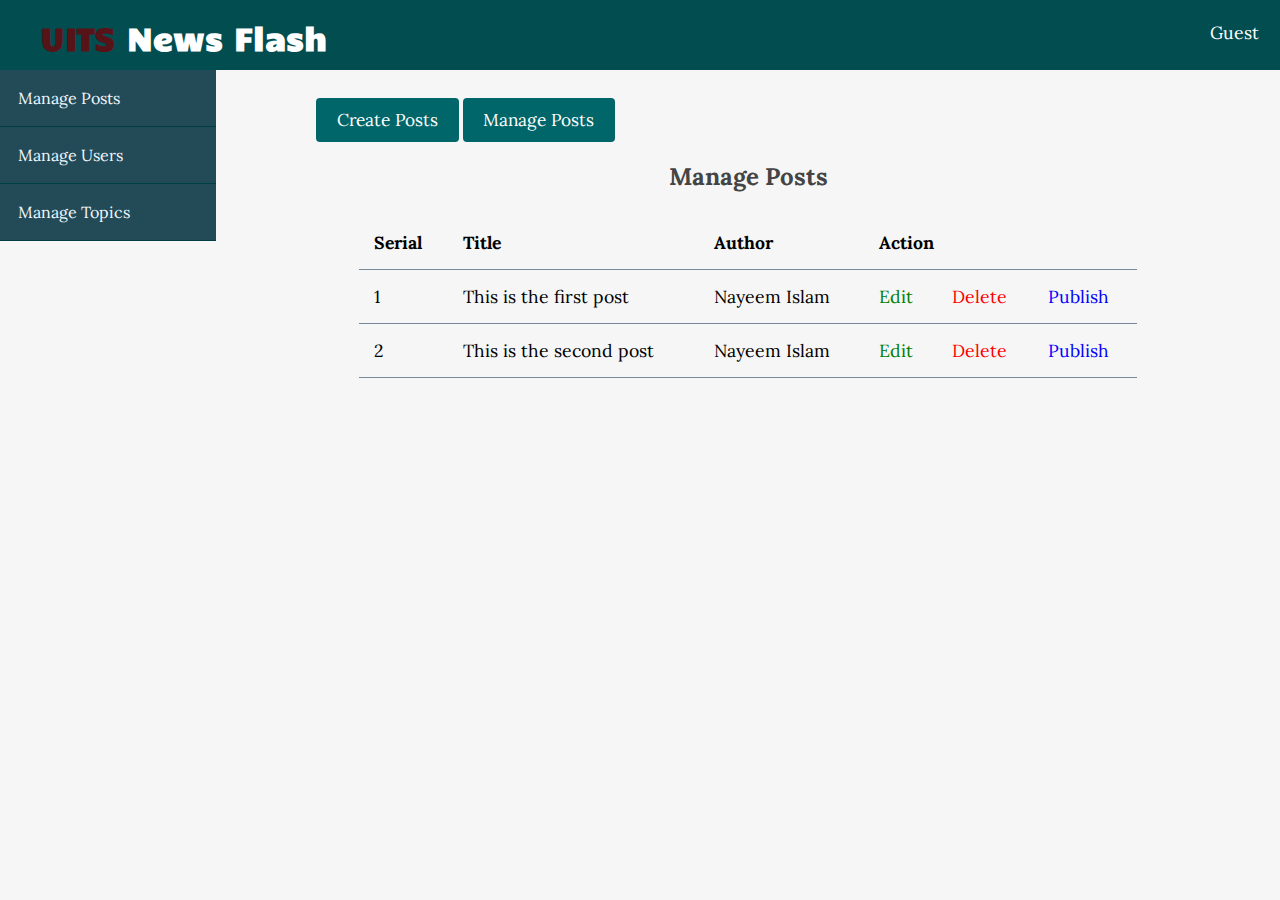
<file: Admin/posts/index.html>
<!DOCTYPE html>
<html lang="en">

<head>
    <meta charset="UTF-8">
    <meta name="viewport" content="width=device-width, initial-scale=1.0">
    <!-- Font Awesome -->
    <link rel="stylesheet" href="https://use.fontawesome.com/releases/v5.15.1/css/all.css"
        integrity="sha384-vp86vTRFVJgpjF9jiIGPEEqYqlDwgyBgEF109VFjmqGmIY/Y4HV4d3Gp2irVfcrp" crossorigin="anonymous">

    <!-- <script src="https://kit.fontawesome.com/727d32ed03.js" crossorigin="anonymous"></script> -->
    <!-- <link rel="stylesheet" href="https://use.fontawesome.com/releases/v5.15.1/css/all.css" integrity="sha384-vp86vTRFVJgpjF9jiIGPEEqYqlDwgyBgEF109VFjmqGmIY/Y4HV4d3Gp2irVfcrp" crossorigin="anonymous"> -->

    <link rel="stylesheet" href="../../css/style.css">
    <link rel="stylesheet" href="../../css/admin.css">
    <!-- Google Fonts -->
    <link href="https://fonts.googleapis.com/css2?family=Candal&family=Lora&display=swap" rel="stylesheet">

    <title>Admin-Post</title>
</head>

<header>
    <div class="logo">
        <h1 class="logo-text">
            <span class="first">UITS</span> News Flash
            <!-- <span class="sec">News</span>
            <span class="third">Flash</span> -->
        </h1>
    </div>
    <i class="fa fa-bars menu-toggle"></i>
    <ul class="nav">
        <li><a href="#">
                <i calss="fa fa-user"></i>
                Guest
                <i calss="fas fa-chevron-circle-down"></i>
            </a>
            <ul>
                <li><a href="#" class="logout">Log Out</a></li>
            </ul>
        </li>

    </ul>
</header>
    <!--Admin Page Wrapper -->
    <div class="admin-wrapper">
        <!-- Left Sidebar -->
        <div class="left-sidebar">
            <ul>
                <li><a href="../posts/index.html">Manage Posts</a></li>
                <li><a href="../users/index.html">Manage Users</a></li>
                <li><a href="../topics/index.html">Manage Topics</a></li>

            </ul>


        </div>
        <!-- Admin Content -->
        <div class="admin-content">
            <div class="button-group">
                <a href="create.html" class="btn btn-big">Create Posts</a>
                <a href="index.html" class="btn btn-big">Manage Posts</a>
            </div>
            <div class="content">
                <h2 class="page-title">Manage Posts</h2>
                <table>
                    <thead>
                        <th>Serial</th>
                        <th>Title</th>
                        <th>Author</th>
                        <th colspan="3">Action</th>
                    </thead>
                    <tbody>
                        <tr>
                            <td>1</td>
                            <td>This is the first post</td>
                            <td>Nayeem Islam</td>
                            <td><a href="#" class="edit">Edit</a></td>
                            <td><a href="#" class="delete">Delete</a></td>
                            <td><a href="#" class="publish">Publish</a></td>
                        </tr>
                        <tr>
                            <td>2</td>
                            <td>This is the second post</td>
                            <td>Nayeem Islam</td>
                            <td><a href="#" class="edit">Edit</a></td>
                            <td><a href="#" class="delete">Delete</a></td>
                            <td><a href="#" class="publish">Publish</a></td>
                        </tr>
                    </tbody>

                </table>


            </div>


        </div>


    </div>


    <!-- JQuery -->
    <script src="https://cdnjs.cloudflare.com/ajax/libs/jquery/3.5.1/jquery.min.js"
        integrity="sha512-bLT0Qm9VnAYZDflyKcBaQ2gg0hSYNQrJ8RilYldYQ1FxQYoCLtUjuuRuZo+fjqhx/qtq/1itJ0C2ejDxltZVFg=="
        crossorigin="anonymous"></script>
    <!-- Custom Script -->
    <script src="../../js/script.js"></script>

</body>

</html>
</file>
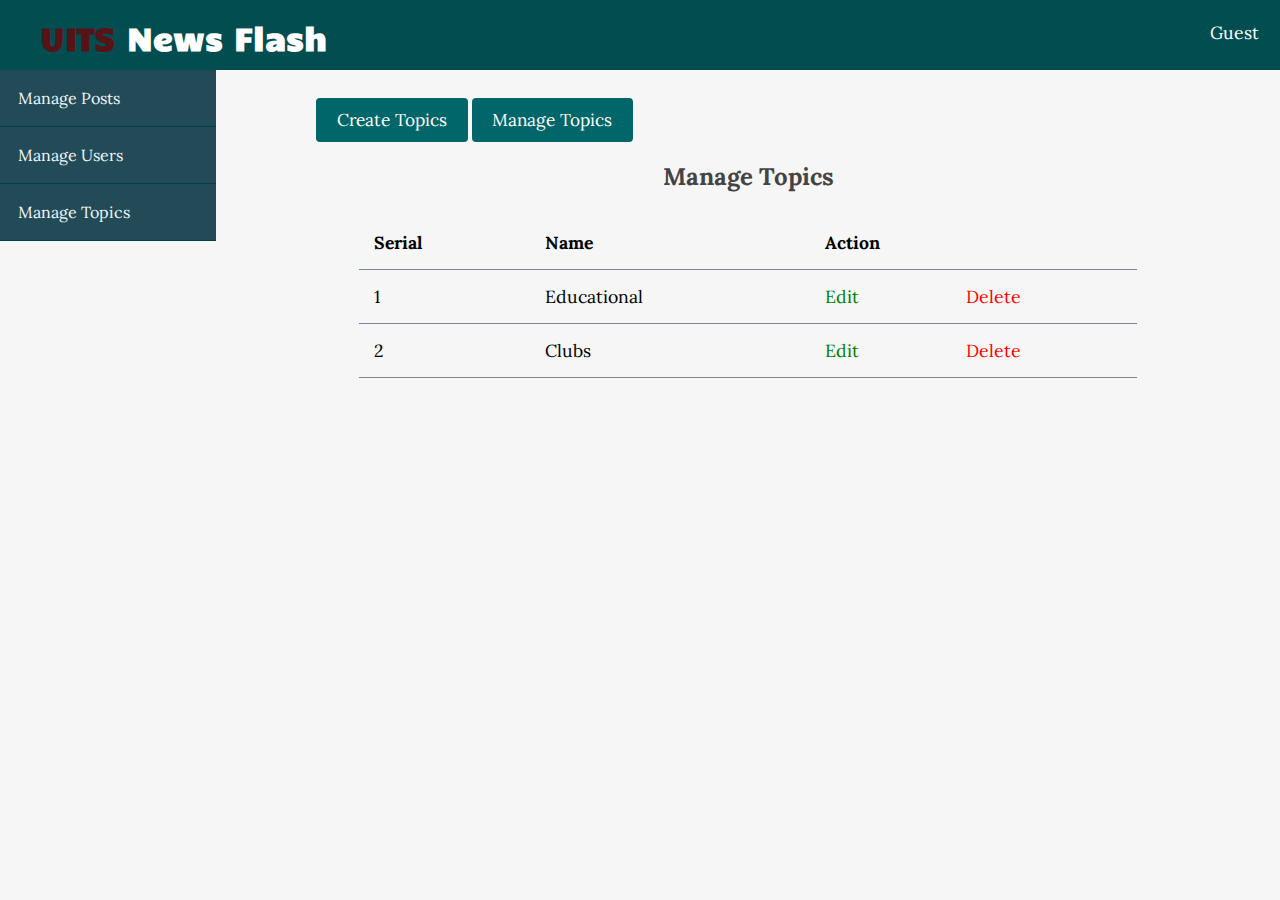
<file: Admin/topics/index.html>
<!DOCTYPE html>
<html lang="en">

<head>
    <meta charset="UTF-8">
    <meta name="viewport" content="width=device-width, initial-scale=1.0">
    <!-- Font Awesome -->
    <link rel="stylesheet" href="https://use.fontawesome.com/releases/v5.15.1/css/all.css"
        integrity="sha384-vp86vTRFVJgpjF9jiIGPEEqYqlDwgyBgEF109VFjmqGmIY/Y4HV4d3Gp2irVfcrp" crossorigin="anonymous">

    <!-- <script src="https://kit.fontawesome.com/727d32ed03.js" crossorigin="anonymous"></script> -->
    <!-- <link rel="stylesheet" href="https://use.fontawesome.com/releases/v5.15.1/css/all.css" integrity="sha384-vp86vTRFVJgpjF9jiIGPEEqYqlDwgyBgEF109VFjmqGmIY/Y4HV4d3Gp2irVfcrp" crossorigin="anonymous"> -->

    <link rel="stylesheet" href="../../css/style.css">
    <link rel="stylesheet" href="../../css/admin.css">
    <!-- Google Fonts -->
    <link href="https://fonts.googleapis.com/css2?family=Candal&family=Lora&display=swap" rel="stylesheet">

    <title>Admin-Topics</title>
</head>

<header>
    <div class="logo">
        <h1 class="logo-text">
            <span class="first">UITS</span> News Flash
            <!-- <span class="sec">News</span>
            <span class="third">Flash</span> -->
        </h1>
    </div>
    <i class="fa fa-bars menu-toggle"></i>
    <ul class="nav">
        <li><a href="#">
                <i calss="fa fa-user"></i>
                Guest
                <i calss="fas fa-chevron-circle-down"></i>
            </a>
            <ul>
                <li><a href="#" class="logout">Log Out</a></li>
            </ul>
        </li>

    </ul>
</header>
    <!--Admin Page Wrapper -->
    <div class="admin-wrapper">
        <!-- Left Sidebar -->
        <div class="left-sidebar">
            <ul>
                <li><a href="../posts/index.html">Manage Posts</a></li>
                <li><a href="../users/index.html">Manage Users</a></li>
                <li><a href="index.html">Manage Topics</a></li>

            </ul>


        </div>
        <!-- Admin Content -->
        <div class="admin-content">
            <div class="button-group">
                <a href="create.html" class="btn btn-big">Create Topics</a>
                <a href="index.html" class="btn btn-big">Manage Topics</a>
            </div>
            <div class="content">
                <h2 class="page-title">Manage Topics</h2>
                <table>
                    <thead>
                        <th>Serial</th>
                        <th>Name</th>
                        <th colspan="2">Action</th>
                    </thead>
                    <tbody>
                        <tr>
                            <td>1</td>
                            <td>Educational</td>
                            <td><a href="#" class="edit">Edit</a></td>
                            <td><a href="#" class="delete">Delete</a></td>
                        </tr>
                        <tr>
                            <td>2</td>
                            <td>Clubs</td>
                            <td><a href="#" class="edit">Edit</a></td>
                            <td><a href="#" class="delete">Delete</a></td>
                        </tr>
                    </tbody>

                </table>


            </div>


        </div>


    </div>


    <!-- JQuery -->
    <script src="https://cdnjs.cloudflare.com/ajax/libs/jquery/3.5.1/jquery.min.js"
        integrity="sha512-bLT0Qm9VnAYZDflyKcBaQ2gg0hSYNQrJ8RilYldYQ1FxQYoCLtUjuuRuZo+fjqhx/qtq/1itJ0C2ejDxltZVFg=="
        crossorigin="anonymous"></script>
    <!-- Custom Script -->
    <script src="../../js/script.js"></script>

</body>

</html>
</file>
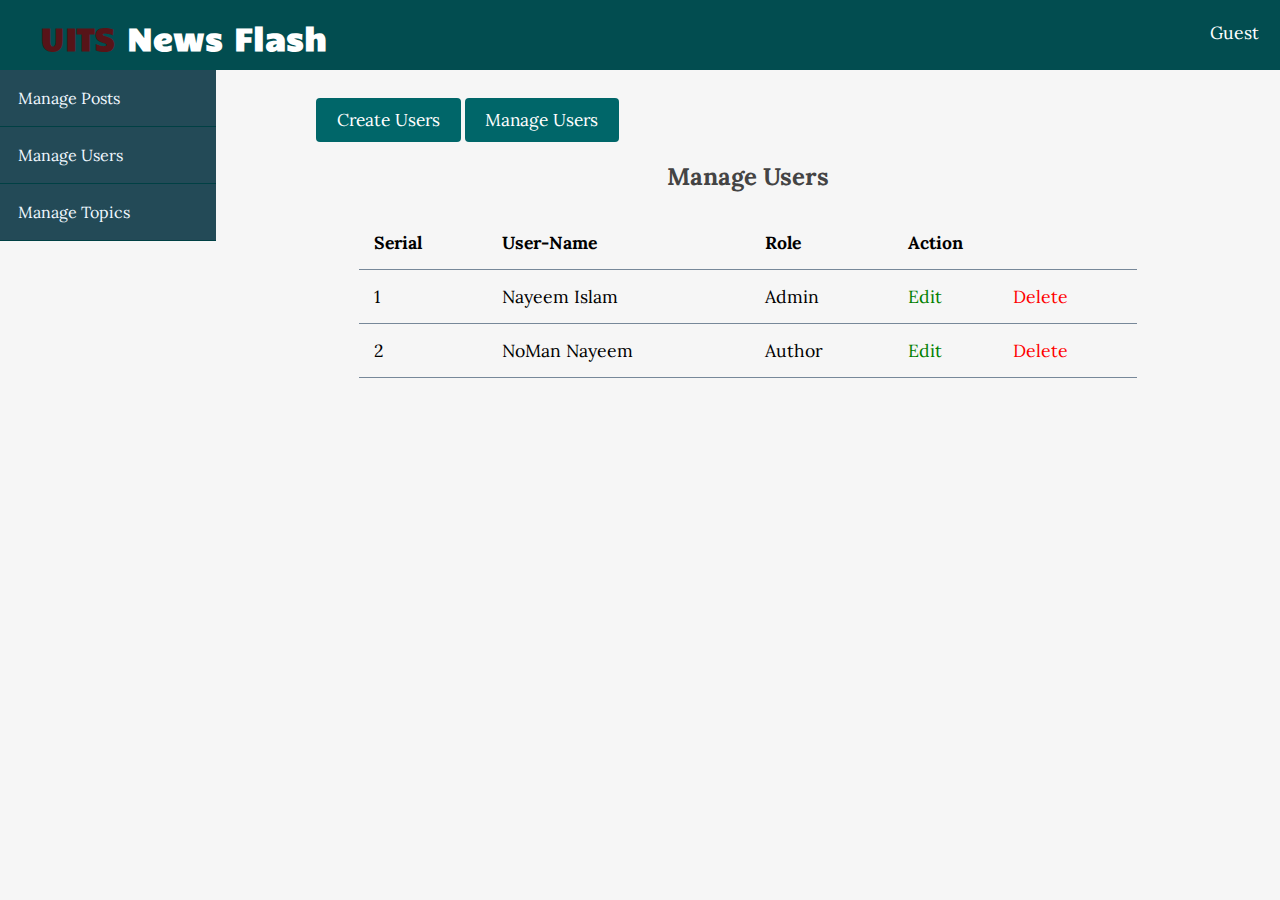
<file: Admin/users/index.html>
<!DOCTYPE html>
<html lang="en">

<head>
    <meta charset="UTF-8">
    <meta name="viewport" content="width=device-width, initial-scale=1.0">
    <!-- Font Awesome -->
    <link rel="stylesheet" href="https://use.fontawesome.com/releases/v5.15.1/css/all.css"
        integrity="sha384-vp86vTRFVJgpjF9jiIGPEEqYqlDwgyBgEF109VFjmqGmIY/Y4HV4d3Gp2irVfcrp" crossorigin="anonymous">

    <!-- <script src="https://kit.fontawesome.com/727d32ed03.js" crossorigin="anonymous"></script> -->
    <!-- <link rel="stylesheet" href="https://use.fontawesome.com/releases/v5.15.1/css/all.css" integrity="sha384-vp86vTRFVJgpjF9jiIGPEEqYqlDwgyBgEF109VFjmqGmIY/Y4HV4d3Gp2irVfcrp" crossorigin="anonymous"> -->

    <link rel="stylesheet" href="../../css/style.css">
    <link rel="stylesheet" href="../../css/admin.css">
    <!-- Google Fonts -->
    <link href="https://fonts.googleapis.com/css2?family=Candal&family=Lora&display=swap" rel="stylesheet">

    <title>Admin- Manage Users</title>
</head>

<header>
    <div class="logo">
        <h1 class="logo-text">
            <span class="first">UITS</span> News Flash
            <!-- <span class="sec">News</span>
            <span class="third">Flash</span> -->
        </h1>
    </div>
    <i class="fa fa-bars menu-toggle"></i>
    <ul class="nav">
        <li><a href="#">
                <i calss="fa fa-user"></i>
                Guest
                <i calss="fas fa-chevron-circle-down"></i>
            </a>
            <ul>
                <li><a href="#" class="logout">Log Out</a></li>
            </ul>
        </li>

    </ul>
</header>
    <!--Admin Page Wrapper -->
    <div class="admin-wrapper">
        <!-- Left Sidebar -->
        <div class="left-sidebar">
            <ul>
                <li><a href="../posts/index.html">Manage Posts</a></li>
                <li><a href="index.html">Manage Users</a></li>
                <li><a href="../topics/index.html">Manage Topics</a></li>

            </ul>


        </div>
        <!-- Admin Content -->
        <div class="admin-content">
            <div class="button-group">
                <a href="create.html" class="btn btn-big">Create Users</a>
                <a href="index.html" class="btn btn-big">Manage Users</a>
            </div>
            <div class="content">
                <h2 class="page-title">Manage Users</h2>
                <table>
                    <thead>
                        <th>Serial</th>
                        <th>User-Name</th>
                        <th>Role</th>
                        <th colspan="2">Action</th>
                    </thead>
                    <tbody>
                        <tr>
                            <td>1</td>
                            <td>Nayeem Islam</td>
                            <td>Admin</td>
                            <td><a href="#" class="edit">Edit</a></td>
                            <td><a href="#" class="delete">Delete</a></td>
                        </tr>
                        <tr>
                            <td>2</td>
                            <td>NoMan Nayeem</td>
                            <td>Author</td>
                            <td><a href="#" class="edit">Edit</a></td>
                            <td><a href="#" class="delete">Delete</a></td>
                        </tr>
                    </tbody>

                </table>


            </div>


        </div>


    </div>


    <!-- JQuery -->
    <script src="https://cdnjs.cloudflare.com/ajax/libs/jquery/3.5.1/jquery.min.js"
        integrity="sha512-bLT0Qm9VnAYZDflyKcBaQ2gg0hSYNQrJ8RilYldYQ1FxQYoCLtUjuuRuZo+fjqhx/qtq/1itJ0C2ejDxltZVFg=="
        crossorigin="anonymous"></script>
    <!-- Custom Script -->
    <script src="../../js/script.js"></script>

</body>

</html>
</file>
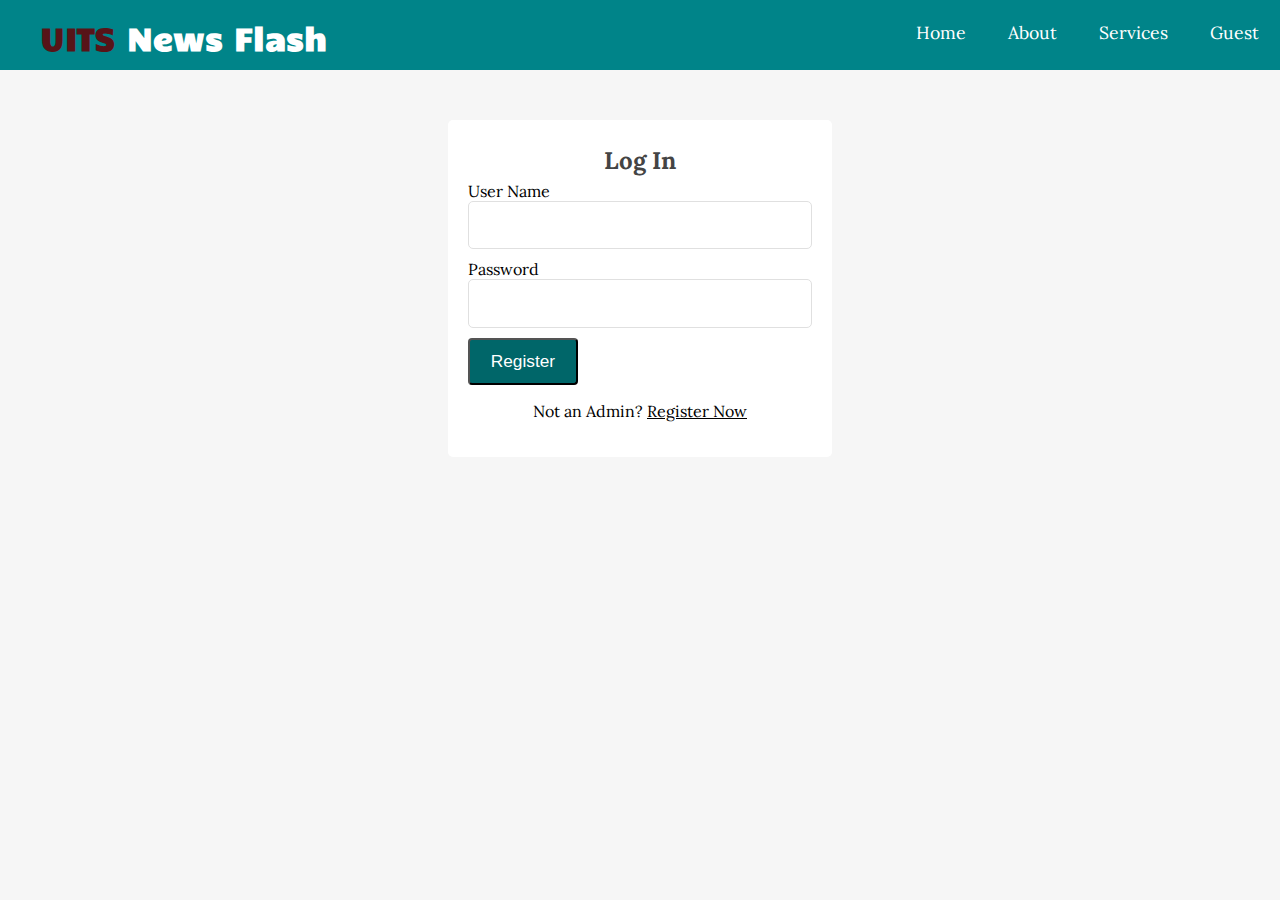
<file: login.html>
<!DOCTYPE html>
<html lang="en">

<head>
    <meta charset="UTF-8">
    <meta name="viewport" content="width=device-width, initial-scale=1.0">
    <!-- Font Awesome -->
    <link rel="stylesheet" href="https://use.fontawesome.com/releases/v5.15.1/css/all.css"
        integrity="sha384-vp86vTRFVJgpjF9jiIGPEEqYqlDwgyBgEF109VFjmqGmIY/Y4HV4d3Gp2irVfcrp" crossorigin="anonymous">

        <!-- <script src="https://kit.fontawesome.com/727d32ed03.js" crossorigin="anonymous"></script> -->
        <!-- <link rel="stylesheet" href="https://use.fontawesome.com/releases/v5.15.1/css/all.css" integrity="sha384-vp86vTRFVJgpjF9jiIGPEEqYqlDwgyBgEF109VFjmqGmIY/Y4HV4d3Gp2irVfcrp" crossorigin="anonymous"> -->
    <link rel="stylesheet" href="css/style.css">
    <!-- Google Fonts -->
    <link href="https://fonts.googleapis.com/css2?family=Candal&family=Lora&display=swap" rel="stylesheet">

    <title>Login</title>
</head>

<body>
 <header>
        <div class="logo">
            <h1 class="logo-text">
                <span class="first">UITS</span> News Flash
                <!-- <span class="sec">News</span>
                <span class="third">Flash</span> -->
            </h1>
        </div>
        <i class="fa fa-bars menu-toggle"></i>
        <ul class="nav">
            <li><a href="#">Home</a></li>
            <li><a href="#">About</a></li>
            <li><a href="#">Services</a></li>
            <!-- <li><a href="#">Sign Up</a></li>
            <li><a href="#">Log In</a></li> -->
            <li><a href="#">
                <i calss="fa fa-user"></i>
                Guest
                <i calss="fas fa-chevron-circle-down"></i>
            </a>
                <ul>
                    <li><a href="#">Admin</a></li>
                    <li><a href="#" class="logout">Log Out</a></li>
                </ul>
            </li>
            
        </ul>
    </header>

<div class="auth-content">
    <form action="login.html" method="post">
        <h2 class="form-title">Log In</h2>
        <div>
            <label>User Name</label>
            <input type="text" name="username" class="text-input">
        </div>
        <div>
            <label>Password</label>
            <input type="password" name="password" class="text-input">
        </div>
        <div>
            <button type="submit" name="login-btn"class="btn btn-big">Register</button>
        </div>
        <p>Not an Admin?  <a href="register.html" class="abc">Register Now</a></p>

    </form>
</div>

 
    <!-- JQuery -->
    <script src="https://cdnjs.cloudflare.com/ajax/libs/jquery/3.5.1/jquery.min.js" integrity="sha512-bLT0Qm9VnAYZDflyKcBaQ2gg0hSYNQrJ8RilYldYQ1FxQYoCLtUjuuRuZo+fjqhx/qtq/1itJ0C2ejDxltZVFg==" crossorigin="anonymous"></script>
    <!-- Custom Script -->
    <script src="js/script.js"></script>
    
</body>

</html>
</file>
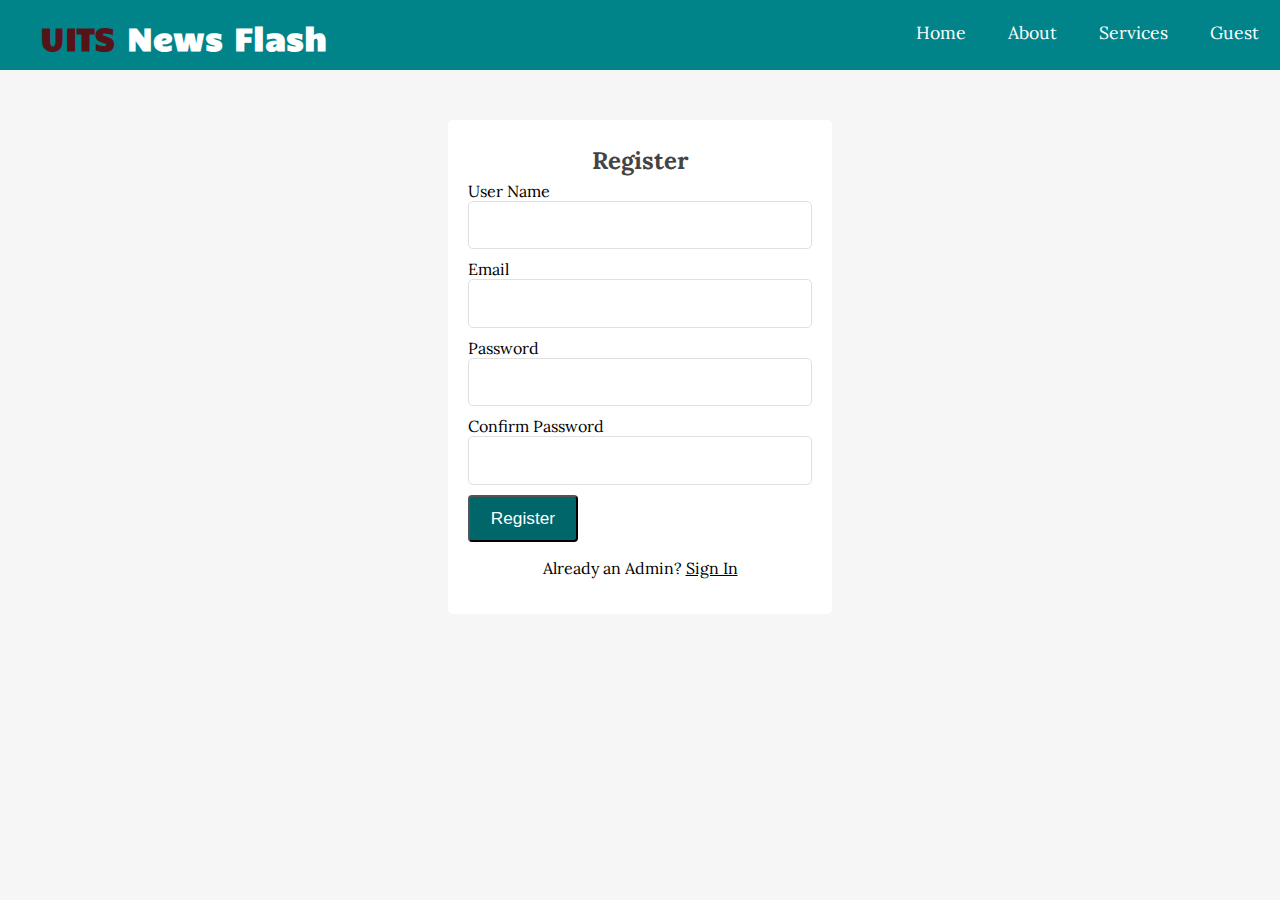
<file: register.html>
<!DOCTYPE html>
<html lang="en">

<head>
    <meta charset="UTF-8">
    <meta name="viewport" content="width=device-width, initial-scale=1.0">
    <!-- Font Awesome -->
    <link rel="stylesheet" href="https://use.fontawesome.com/releases/v5.15.1/css/all.css"
        integrity="sha384-vp86vTRFVJgpjF9jiIGPEEqYqlDwgyBgEF109VFjmqGmIY/Y4HV4d3Gp2irVfcrp" crossorigin="anonymous">

    <!-- <script src="https://kit.fontawesome.com/727d32ed03.js" crossorigin="anonymous"></script> -->
    <!-- <link rel="stylesheet" href="https://use.fontawesome.com/releases/v5.15.1/css/all.css" integrity="sha384-vp86vTRFVJgpjF9jiIGPEEqYqlDwgyBgEF109VFjmqGmIY/Y4HV4d3Gp2irVfcrp" crossorigin="anonymous"> -->
    <link rel="stylesheet" href="css/style.css">
    <!-- Google Fonts -->
    <link href="https://fonts.googleapis.com/css2?family=Candal&family=Lora&display=swap" rel="stylesheet">

    <title>Register</title>
</head>

<body>
    <header>
        <div class="logo">
            <h1 class="logo-text">
                <span class="first">UITS</span> News Flash
                <!-- <span class="sec">News</span>
                <span class="third">Flash</span> -->
            </h1>
        </div>
        <i class="fa fa-bars menu-toggle"></i>
        <ul class="nav">
            <li><a href="#">Home</a></li>
            <li><a href="#">About</a></li>
            <li><a href="#">Services</a></li>
            <!-- <li><a href="#">Sign Up</a></li>
            <li><a href="#">Log In</a></li> -->
            <li><a href="#">
                    <i calss="fa fa-user"></i>
                    Guest
                    <i calss="fas fa-chevron-circle-down"></i>
                </a>
                <ul>
                    <li><a href="#">Admin</a></li>
                    <li><a href="#" class="logout">Log Out</a></li>
                </ul>
            </li>

        </ul>
    </header>

    <div class="auth-content">
        <form action="register.html" method="post">
            <h2 class="form-title">Register</h2>
            <!-- <div class="msg success error">
    <li>Username Required</li>
</div> -->


            <div>
                <label>User Name</label>
                <input type="text" name="username" class="text-input">
            </div>
            <div>
                <label>Email</label>
                <input type="email" name="email" class="text-input">
            </div>
            <div>
                <label>Password</label>
                <input type="password" name="password" class="text-input">
            </div>
            <div>
                <label>Confirm Password</label>
                <input type="password" name="passwordConf" class="text-input">
            </div>
            <div>
                <button type="submit" name="register-btn" class="btn btn-big">Register</button>
            </div>
            <p>Already an Admin? <a href="login.html" class="abc">Sign In</a></p>

        </form>
    </div>


    <!-- JQuery -->
    <script src="https://cdnjs.cloudflare.com/ajax/libs/jquery/3.5.1/jquery.min.js"
        integrity="sha512-bLT0Qm9VnAYZDflyKcBaQ2gg0hSYNQrJ8RilYldYQ1FxQYoCLtUjuuRuZo+fjqhx/qtq/1itJ0C2ejDxltZVFg=="
        crossorigin="anonymous"></script>
    <!-- Custom Script -->
    <script src="js/script.js"></script>

</body>

</html>
</file>
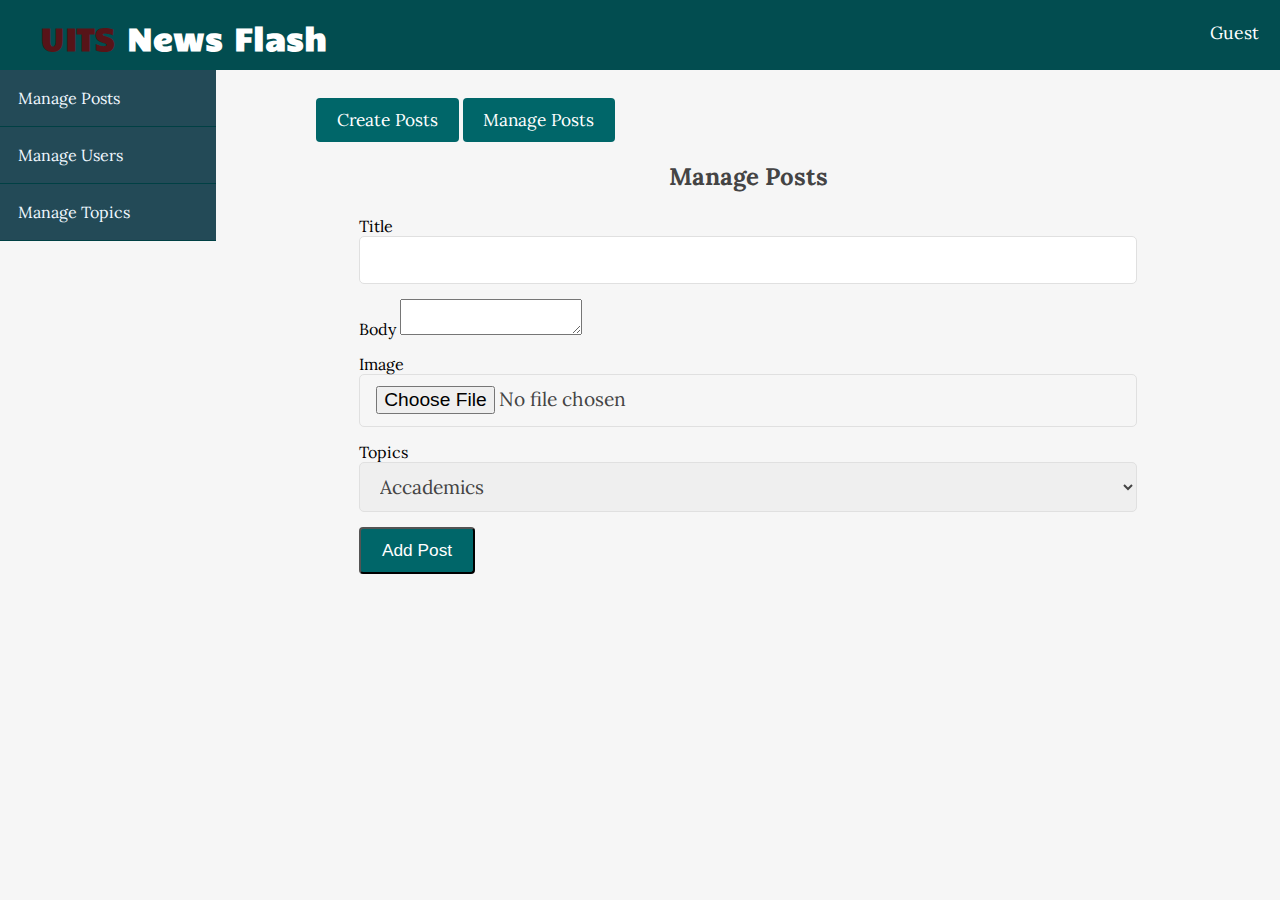
<file: Admin/posts/create.html>
<!DOCTYPE html>
<html lang="en">

<head>
    <meta charset="UTF-8">
    <meta name="viewport" content="width=device-width, initial-scale=1.0">
    <!-- Font Awesome -->
    <link rel="stylesheet" href="https://use.fontawesome.com/releases/v5.15.1/css/all.css"
        integrity="sha384-vp86vTRFVJgpjF9jiIGPEEqYqlDwgyBgEF109VFjmqGmIY/Y4HV4d3Gp2irVfcrp" crossorigin="anonymous">

    <!-- <script src="https://kit.fontawesome.com/727d32ed03.js" crossorigin="anonymous"></script> -->
    <!-- <link rel="stylesheet" href="https://use.fontawesome.com/releases/v5.15.1/css/all.css" integrity="sha384-vp86vTRFVJgpjF9jiIGPEEqYqlDwgyBgEF109VFjmqGmIY/Y4HV4d3Gp2irVfcrp" crossorigin="anonymous"> -->

    <link rel="stylesheet" href="../../css/style.css">
    <link rel="stylesheet" href="../../css/admin.css">
    <!-- Google Fonts -->
    <link href="https://fonts.googleapis.com/css2?family=Candal&family=Lora&display=swap" rel="stylesheet">

    <title>Admin-Create</title>
</head>

<body>
    <header>
        <div class="logo">
            <h1 class="logo-text">
                <span class="first">UITS</span> News Flash
                <!-- <span class="sec">News</span>
                <span class="third">Flash</span> -->
            </h1>
        </div>
        <i class="fa fa-bars menu-toggle"></i>
        <ul class="nav">
            <li><a href="#">
                    <i calss="fa fa-user"></i>
                    Guest
                    <i calss="fas fa-chevron-circle-down"></i>
                </a>
                <ul>
                    <li><a href="#" class="logout">Log Out</a></li>
                </ul>
            </li>

        </ul>
    </header>
    <!--Admin Page Wrapper -->
    <div class="admin-wrapper">
        <!-- Left Sidebar -->
        <div class="left-sidebar">
            <ul>
                <li><a href="index.html">Manage Posts</a></li>
                <li><a href="../users/index.html">Manage Users</a></li>
                <li><a href="../topics/index.html">Manage Topics</a></li>

            </ul>


        </div>
        <!-- Admin Content -->
        <div class="admin-content">
            <div class="button-group">
                <a href="create.html" class="btn btn-big">Create Posts</a>
                <a href="create.html" class="btn btn-big">Manage Posts</a>
            </div>
            <div class="content">
                <h2 class="page-title">Manage Posts</h2>
                <form action="create.html" method="post">
                    <div><label>Title</label>
                    <input type="text" name="title" class="text-input">
                    </div>

                    <div><label>Body</label>
                    <textarea name="body" id="body"></textarea>
                    </div>
                    <div>
                        <label>Image</label>
                    <input type="file" name="image" class="text-input">
                    
                    
                    </div>
                    <div>
                        <label>Topics</label>
                        <select name="topic" class="text-input">
                            <option value="Accademics">Accademics</option>
                            <option value="Educational">Educational</option>
                            <option value="Departments">Departments</option>
                            <option value="Clubs">Clubs</option>
                            <option value="Student Welfare">Student Welfare</option>
                            <option value="Sports">Sports</option>
                            <option value="Notice">Notice</option>
                            
                        </select>
                    </div>
                    <div>
                        <button type="submit" class="btn btn-big">Add Post</button>
                       </div>
                </form>


            </div>


        </div>


    </div>


    <!-- JQuery -->
    <script src="https://cdnjs.cloudflare.com/ajax/libs/jquery/3.5.1/jquery.min.js"
        integrity="sha512-bLT0Qm9VnAYZDflyKcBaQ2gg0hSYNQrJ8RilYldYQ1FxQYoCLtUjuuRuZo+fjqhx/qtq/1itJ0C2ejDxltZVFg=="
        crossorigin="anonymous"></script>
    
    <!-- CK Editor -->
    <script src="https://cdn.ckeditor.com/ckeditor5/22.0.0/classic/ckeditor.js"></script>
        <!-- Custom Script -->
    <script src="../../js/script.js"></script>

</body>

</html>
</file>
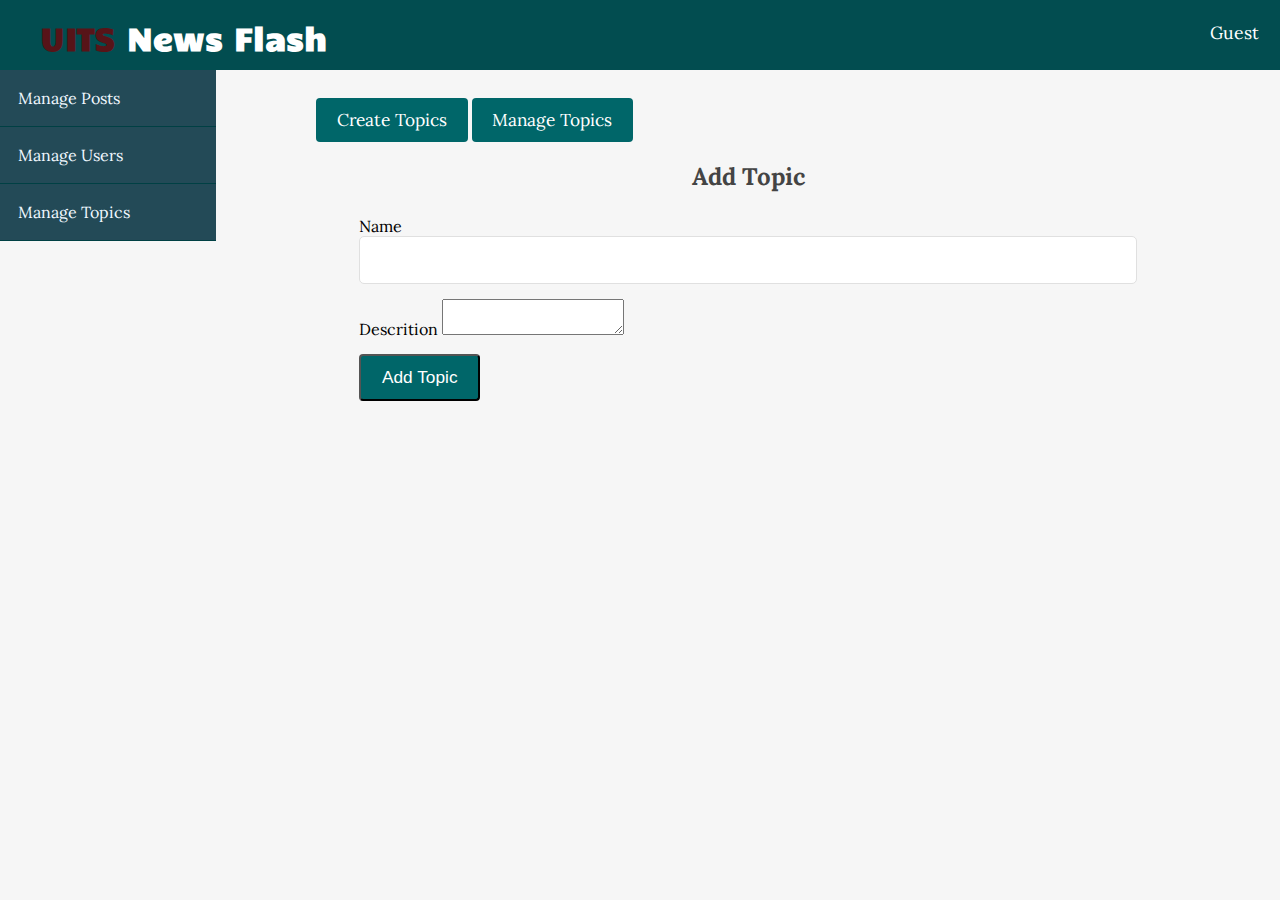
<file: Admin/topics/create.html>
<!DOCTYPE html>
<html lang="en">

<head>
    <meta charset="UTF-8">
    <meta name="viewport" content="width=device-width, initial-scale=1.0">
    <!-- Font Awesome -->
    <link rel="stylesheet" href="https://use.fontawesome.com/releases/v5.15.1/css/all.css"
        integrity="sha384-vp86vTRFVJgpjF9jiIGPEEqYqlDwgyBgEF109VFjmqGmIY/Y4HV4d3Gp2irVfcrp" crossorigin="anonymous">

    <!-- <script src="https://kit.fontawesome.com/727d32ed03.js" crossorigin="anonymous"></script> -->
    <!-- <link rel="stylesheet" href="https://use.fontawesome.com/releases/v5.15.1/css/all.css" integrity="sha384-vp86vTRFVJgpjF9jiIGPEEqYqlDwgyBgEF109VFjmqGmIY/Y4HV4d3Gp2irVfcrp" crossorigin="anonymous"> -->

    <link rel="stylesheet" href="../../css/style.css">
    <link rel="stylesheet" href="../../css/admin.css">
    <!-- Google Fonts -->
    <link href="https://fonts.googleapis.com/css2?family=Candal&family=Lora&display=swap" rel="stylesheet">

    <title>Admin - Create Topic</title>
</head>

<body>
    <header>
        <div class="logo">
            <h1 class="logo-text">
                <span class="first">UITS</span> News Flash
                <!-- <span class="sec">News</span>
                <span class="third">Flash</span> -->
            </h1>
        </div>
        <i class="fa fa-bars menu-toggle"></i>
        <ul class="nav">
            <li><a href="#">
                    <i calss="fa fa-user"></i>
                    Guest
                    <i calss="fas fa-chevron-circle-down"></i>
                </a>
                <ul>
                    <li><a href="#" class="logout">Log Out</a></li>
                </ul>
            </li>

        </ul>
    </header>
    <!--Admin Page Wrapper -->
    <div class="admin-wrapper">
        <!-- Left Sidebar -->
        <div class="left-sidebar">
            <ul>
                <li><a href="../posts/index.html">Manage Posts</a></li>
                <li><a href="../users/index.html">Manage Users</a></li>
                <li><a href="index.html">Manage Topics</a></li>

            </ul>


        </div>
        <!-- Admin Content -->
        <div class="admin-content">
            <div class="button-group">
                <a href="create.html" class="btn btn-big">Create Topics</a>
                <a href="index.html" class="btn btn-big">Manage Topics</a>
            </div>
            <div class="content">
                <h2 class="page-title">Add Topic</h2>
                <form action="create.html" method="post">
                    <div><label>Name</label>
                    <input type="text" name="name" class="text-input">
                    </div>

                    <div><label>Descrition</label>
                    <textarea name="description" id="body"></textarea>
                    </div>
                    <div>
                        <button type="submit" class="btn btn-big">Add Topic</button>
                       </div>
                </form>


            </div>


        </div>


    </div>


    <!-- JQuery -->
    <script src="https://cdnjs.cloudflare.com/ajax/libs/jquery/3.5.1/jquery.min.js"
        integrity="sha512-bLT0Qm9VnAYZDflyKcBaQ2gg0hSYNQrJ8RilYldYQ1FxQYoCLtUjuuRuZo+fjqhx/qtq/1itJ0C2ejDxltZVFg=="
        crossorigin="anonymous"></script>
    
    <!-- CK Editor -->
    <script src="https://cdn.ckeditor.com/ckeditor5/22.0.0/classic/ckeditor.js"></script>
        <!-- Custom Script -->
    <script src="../../js/script.js"></script>

</body>

</html>
</file>
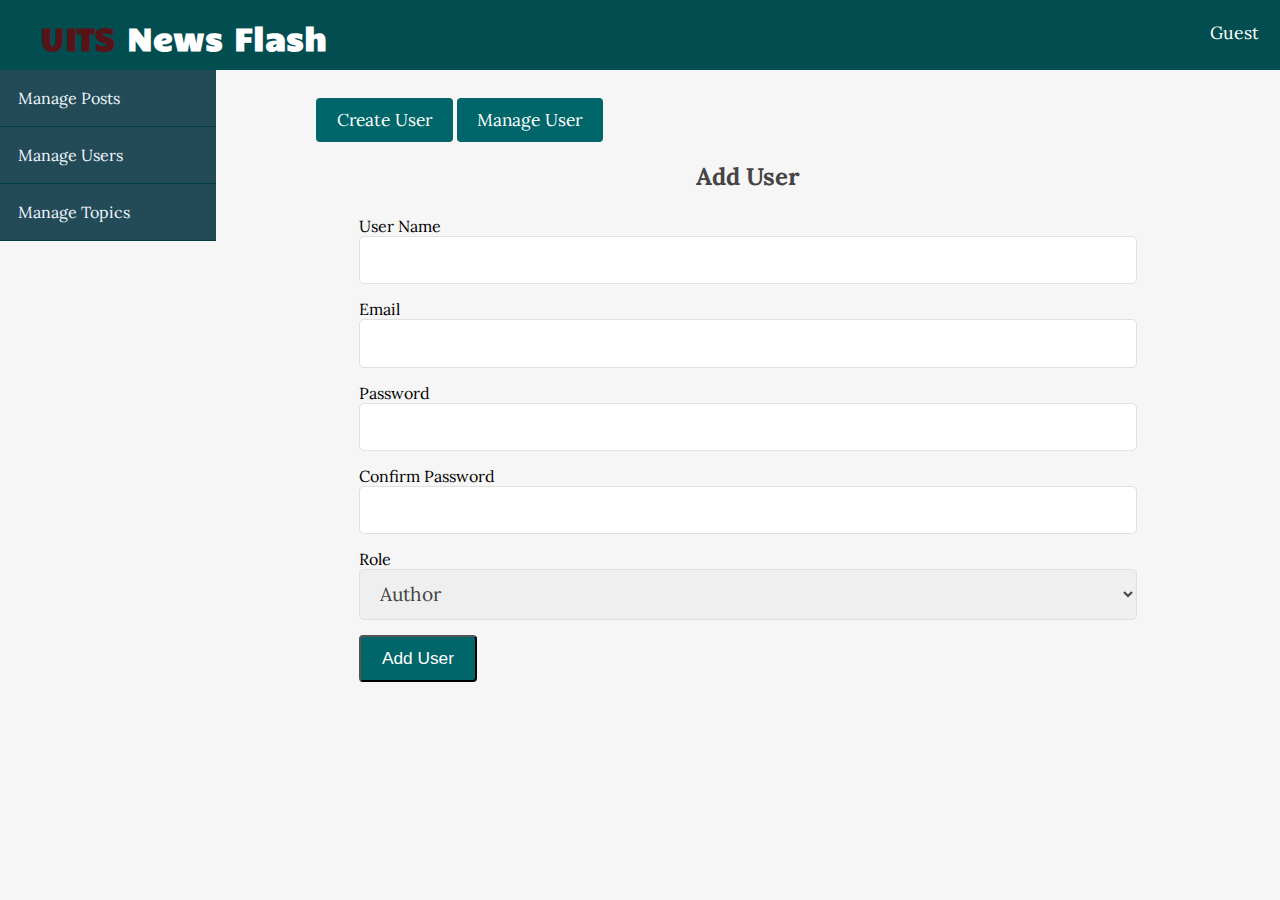
<file: Admin/users/create.html>
<!DOCTYPE html>
<html lang="en">

<head>
    <meta charset="UTF-8">
    <meta name="viewport" content="width=device-width, initial-scale=1.0">
    <!-- Font Awesome -->
    <link rel="stylesheet" href="https://use.fontawesome.com/releases/v5.15.1/css/all.css"
        integrity="sha384-vp86vTRFVJgpjF9jiIGPEEqYqlDwgyBgEF109VFjmqGmIY/Y4HV4d3Gp2irVfcrp" crossorigin="anonymous">

    <!-- <script src="https://kit.fontawesome.com/727d32ed03.js" crossorigin="anonymous"></script> -->
    <!-- <link rel="stylesheet" href="https://use.fontawesome.com/releases/v5.15.1/css/all.css" integrity="sha384-vp86vTRFVJgpjF9jiIGPEEqYqlDwgyBgEF109VFjmqGmIY/Y4HV4d3Gp2irVfcrp" crossorigin="anonymous"> -->

    <link rel="stylesheet" href="../../css/style.css">
    <link rel="stylesheet" href="../../css/admin.css">
    <!-- Google Fonts -->
    <link href="https://fonts.googleapis.com/css2?family=Candal&family=Lora&display=swap" rel="stylesheet">

    <title>Admin - Create Users</title>
</head>

<body>
    <header>
        <div class="logo">
            <h1 class="logo-text">
                <span class="first">UITS</span> News Flash
                <!-- <span class="sec">News</span>
                <span class="third">Flash</span> -->
            </h1>
        </div>
        <i class="fa fa-bars menu-toggle"></i>
        <ul class="nav">
            <li><a href="#">
                    <i calss="fa fa-user"></i>
                    Guest
                    <i calss="fas fa-chevron-circle-down"></i>
                </a>
                <ul>
                    <li><a href="#" class="logout">Log Out</a></li>
                </ul>
            </li>

        </ul>
    </header>
    <!--Admin Page Wrapper -->
    <div class="admin-wrapper">
        <!-- Left Sidebar -->
        <div class="left-sidebar">
            <ul>
                <li><a href="../posts/index.html">Manage Posts</a></li>
                <li><a href="index.html">Manage Users</a></li>
                <li><a href="../topics/index.html">Manage Topics</a></li>

            </ul>


        </div>
        <!-- Admin Content -->
        <div class="admin-content">
            <div class="button-group">
                <a href="create.html" class="btn btn-big">Create User</a>
                <a href="index.html" class="btn btn-big">Manage User</a>
            </div>
            <div class="content">
                <h2 class="page-title">Add User</h2>
                <form action="create.html" method="post">
                    <div>
                        <label>User Name</label>
                        <input type="text" name="username" class="text-input">
                    </div>
                    <div>
                        <label>Email</label>
                        <input type="email" name="email" class="text-input">
                    </div>
                    <div>
                        <label>Password</label>
                        <input type="password" name="password" class="text-input">
                    </div>
                    <div>
                        <label>Confirm Password</label>
                        <input type="password" name="passwordConf" class="text-input">
                    </div>
                    <div>
                        <label>Role</label>
                        <select name="role" class="text-input">
                            <option value="Author">Author</option>
                            <option value="Admin">Admin</option>
                            
                        </select>
                    </div>

                    <div>
                        <button type="submit" class="btn btn-big">Add User</button>
                       </div>
                </form>


            </div>


        </div>


    </div>


    <!-- JQuery -->
    <script src="https://cdnjs.cloudflare.com/ajax/libs/jquery/3.5.1/jquery.min.js"
        integrity="sha512-bLT0Qm9VnAYZDflyKcBaQ2gg0hSYNQrJ8RilYldYQ1FxQYoCLtUjuuRuZo+fjqhx/qtq/1itJ0C2ejDxltZVFg=="
        crossorigin="anonymous"></script>
    
    <!-- CK Editor -->
    <script src="https://cdn.ckeditor.com/ckeditor5/22.0.0/classic/ckeditor.js"></script>
        <!-- Custom Script -->
    <script src="../../js/script.js"></script>

</body>

</html>
</file>
<file: css/style.css>
*{
    /* margin: 0px;
    padding: 0px; */
    box-sizing: border-box;
}

h1,
h2,
h3,
h4,
h5,
h6{
    font-family: 'lora', serif;
    margin: 5px;
    color: #444;
}
a{
    text-decoration: none;
    color: inherit;
    }
.clearfix{
    display: block;
    text-decoration: none;
    clear: both;
}

.btn{
    padding: .5rem 1rem;
    background: #006669;
    color: white;
    border: 10 px solid transparent;
    border-radius: .25rem;
    font-size: 1.08em;

}
.btn:hover{
    color: white !important;
    background: #005255;
}
.btn-big{
    padding: .7rem 1.3rem;
    line-height: 1.3rem;


}
/* Search */
.text-input{
padding: .7rem 1rem;
display: block;
width: 100%;
border-radius: 5px;
outline: none;
color: #444;
line-height: 1.5rem;
font-family: 'lora', serif;
border: 1px solid #e0e0e0;
font-size: 1.2em;


}
body{
    padding: 0px;
    margin: 0px;
    background: #f6f6f6;
    font-family: 'lora',serif;
    min-height: 100vh;
    display: flex;
    flex-direction: column;
}

.msg{
    width: 100%;
    margin: 5px auto;
    padding: 8px;
    border-radius: 5px;
    list-style: none;
}
.success{
    color: rgb(24, 224, 24);
    border: 1px solid #3a6e3a;
    background: #bcf5bc;
}
.error{
    color: rgb(126, 6, 6);
    border: 1px solid #8b2f0a;
    background: #f35959;
}



/* Navbar */
header{
    background: #008489;
    height: 70px;
}
header *{
    color: white;
}
header .logo{
    float: left;
    height: inherit;
    margin-left: 2em;
    padding-top: 8px;
}
header .logo-text{
    margin: 8px;
    font-family: 'candal',serif;
}
header .logo-text span{
    color: #571418;
}
header ul{
    float: right;
    margin: 0px;
    padding: 0px;
    list-style: none;
}
.showing{
max-height: 100em;

}
header ul li{
    float: left;
    position: relative;
}
header ul li ul{
position: absolute;
top: 66px;
right: 0px;
width: 160px;
display: none;
z-index: 88888;
}
header ul li:hover ul{
display: block;
}
header ul li ul li{
    width: 100%;
}
header ul li ul li a{
    padding: 10px;
    background-color: rgb(151, 151, 216);
    color: #444;
}
header ul li ul li a.logout{
    color: red;
}
header ul li ul li a:hover{
    background: #d5d6d6;
}


header ul li a{
    display: block;
    padding: 21px;
    font-size: 1.1em;
    text-decoration: none;
}
header ul li a:hover{
    background: #006669;
    transition: 0.5s;
}
header .menu-toggle{
    display: none;
}
/* Post Slider */
.page-wrapper a:hover{
color: #006669;
}


.post-slider{
    position: relative;
}
.post-slider .next{
    position: absolute;
    top: 50%;
    right: 30px;
    font-size: .8em;
    color: whitesmoke;
    cursor: pointer;
    background-color: rgb(20, 10, 68);
    }
    .post-slider .prev{
        position: absolute;
        top: 50%;
        left: 10px;
        color: whitesmoke;
        font-size: .7em;
    cursor: pointer;
    background-color: rgb(34, 10, 143);
    }
.post-slider .post-wrapper{
    width: 84%;
    height: 350px;
    margin: 0px auto;
    overflow: hidden;

    padding: 10px 0px 10px 0px;
}
.post-slider .slider-title{
    text-align: center;
    margin: 30px auto;
}

.post-slider .post-wrapper .post{
    background: white;
    border-radius: 50px;
    display: inline-block;
    margin: 0px 10px;
    width: 300px;
    height: 330px;
    box-shadow: 1rem 1rem 1rem -1rem #a0a0a033;
}
.post-slider .post-wrapper .post .post-info{
    height: 130px;
    padding: 0px 5px;

}

.post-slider .post-wrapper .post .slider-image{
    width: 100%;
    height: 200px;
    border-top-left-radius: 5px;
    border-top-right-radius: 5px;
}

/* content */

.content{
    width: 90%;
    margin: 30px auto 30px;

}
.main-content{
    width: 70%;
    float: left;

}
.main-content.single{
background: white;
padding: 20px 50px;
font-size: 1.1em;
border-radius: 5px;
}
.main-content.single .post-title{
    text-align: center;
    margin-bottom: 40px;

}

.content .main-content .post{
    width: 95%;
    height: 270px;
    margin: 20px auto;
    border-radius: 5px;
    background: white;
    position: relative;

}
.content .main-content .post .read-more{
   position: absolute;
   bottom: 10px;
   right: 10px;
    border: 1px solid #005255;
    background: transparent;
    border-radius: 0px;
    color: #005255 !important;

}

.content .main-content .post .read-more:hover{
    background: #006669;
    color: white !important;
    transition: .25s;
}


.content .main-content .post .post-image{
    width: 40%;
    height: 100%;
    float: left;
}

.popular .post{

margin-top: 10px;
padding-top: 10px;
}

.popular .post img{
height: 40px;
width: 50px;
float: left;
margin-right: 10px;
}

.post-preview{
    width: 60%;
    padding: 10px;
    float: right;
}
.recent-post-title{
    margin: 20px;

}



.sidebar{
    width: 30%;
    float: left;
    height: 300px;
    
}
.sidebar.single{
   padding: 0px 10px; 
}
.sidebar .section{
    background: white;
    padding: 20px;
    border-radius: 5px;
    margin-bottom: 20px;
    margin-top: 25px;
    border: 1px solid gray;
}
.section-title{
margin: 10px 0px 15px 0px;

}
.section .search{
    margin-top: 80px;

}
.topics ul{
margin: 0px;
padding: 0px;
list-style: none;
border-top: 1px solid gray;
}
.topics ul li a{
    border-bottom: 1px solid gray;
    display: block;
    padding: 15px 0px 15px 0px;
    transition: all 0.3s;
    
}
.topics ul li a:hover{
    padding: 15px;
    transition: all 0.3s;
}

/* Authentication Pages */
.auth-content {
width: 30%;
margin: 50px auto;
padding: 20px;
background: White;
border-radius: 5px;

}
.auth-content .form-title{
    text-align: center;
}
.auth-content form div {
    margin-bottom: 10px;

}
.auth-content form p {
    text-align: center;
}

.auth-content form p a{
    text-decoration: underline;
}




/* Footer */

.footer {
    background: #303036;
    color: #d3d3d3;
    height: 400px;
    position: relative;
    /* left: 0px; */
    /* bottom: 0px; */
    width: 100%;
 }
 .footer-content{

    height: 350px;
    display: flex;

 }
.footer-section{
    flex: 1;
    padding: 25px;

}
.footer .footer-content h1, .footer .footer-content h2{
color: white;
}
.footer .footer-content .about h1 span{
color: #05f7ff;
}
.footer .footer-content .about .contact span{
display: block;
font-size: 1.1em;
margin-bottom: 8px;
}
.footer .footer-content .about .socials a{
    border: 1px solid gray;
    width: 45px;
    height: 41px;
    padding-top: 5px;
    margin-right: 5px;
    text-align: center;
    display: inline-block;
    font-size: 1.3em;
    border-radius: 5px;
    transition: all .3s;
}
.footer .footer-content .about .socials a:hover{
    border: 1px solid white;
    color: white;
    transition: all .3s;
}
.footer .footer-content .links ul a{
display: block;
margin-bottom: 10px;
font-size: 1.2em;
transition: all .3s;
}
.footer .footer-content .links ul a:hover{
    color: white;
    margin-left: 15px;
    font-weight: bold;
    transition: all .3s;
}
.contact-input{
background: #272727;
color: #bebdbd;
margin-bottom: 10px;
line-height: 1.5rem;
padding-top: .9rem 1.4rem;
border: none;
}
.contact-input:focus{
    background: #423e3e;
}

.contact-btn{
    float: right;
    font-size: 1.1em;
    font-family:"lora", sans-serif;
}
.footer-bottom{
background: #343a40;
color: #2b70f1;
height: 50px;
text-align: center;
position: absolute;
left: 0px;
width: 100%;
margin-top: auto;
bottom: 0px;
padding-top: 5px;
}



/* Media Queries for Nav Bar */
@media only screen and (max-width: 943px){
.auth-content{
    width: 60%;
}




    .content{
        width: 100%;  
    }
    .content .main-content{
        width: 100%;  
        padding: 10px;
    }
    .content .sidebar{
        width: 100%;
        padding: 10px;
    }
    .content .main-content .post{
        width: 100%;
    
    }
    .content .sidebar .section.search{
        margin-top: 30px;
    }
    .footer-bottom{
        /* position: absolute; */
        left: 0px;
        width: 100%;
        margin-top: auto;
        /* bottom: 0px;
        padding-top: 5px; */
        }

        .footer {
            height: auto;
         }
         .footer-content{
        
            height: auto;
            flex-direction: column;
         }
         .footer .footer-content .contact-form{
             padding-bottom: 90px;
         }
         .contact-btn{
             width: 100%;
         }


}


@media only screen and (max-width: 770px){
    .auth-content{
        width: 90%;
    }
    header {
        position: relative;
    }
    header ul{
        width: 100%;
        background: #0e94a0 ;
        max-height: 0px;
        overflow: hidden;

    }
    header ul li{
        width: 100%;

    }
    header ul li ul{
        position: static;
        display: block;
        width: 100%;
        background: inherit;
        }
        header ul li ul li a{
            padding: 10px;
            background-color: #0e94a0;
            color: white;
            padding-left: 50px;
        }
        header ul li ul li a;hover{
            background: #006669;
        }
        header ul li ul li a.logout{
            color: red;
        }
        header .menu-toggle{
            display: block;
            font-size: 1.9em;
            position: absolute;
            right: 20px;
            top: 20px;
        }
        header .logo{
            margin-left: .5em;
        } 
        .post{
            height: auto;

        }
        .post-image{
            width: 100%;
            /* height: auto; */
            
        }
        .post-preview{
            width: 100%;
        }
        .read-more{
            position: static !important;
            width: 100%;
            display: block;
            text-align: center;
            background: gray !important;
        }
        .content .main-content .post .post-image {
            width: 47%;
            height: 45%;
            float: left;
            margin: 5px 110px;
        }
        .recent-post-title {
            margin: auto;
            text-align: center;
        }

}
</file>
<file: css/admin.css>
header{
    background: #024d50;
}
.admin-wrapper{
    height: calc(100%-66px);
    display: flex;
}
.admin-wrapper .left-sidebar {
    flex: 2;
    height: 100%;
    background: #234a57;
}
.left-sidebar ul{
list-style: none;
margin: 0px;
padding: 0px;
color: aliceblue;
}
.left-sidebar ul li a{
    padding: 18px;
    display: block;
    border-bottom: 1px solid #004044;
}
.left-sidebar ul li a:hover{
    background:#004044;
}
.admin-wrapper .admin-content {
flex: 8;
height: 100%;
padding: 40px 100px 100px;
overflow: scroll;
}
.page-title{
    text-align: center;
   margin-bottom: 1.5rem; 
}
table{
    width: 100%;
    border-collapse: collapse;
    font-size: 1.1rem;
    }
    th, td{
        padding: 15px;
        text-align: left;
        border-bottom: 1px solid lightslategray;
    }
    .edit{
        color: green;

    }
    .delete{
        color: red;
    }

.publish{
    color: blue;
}
.edit:hover,
.delete:hover,
.publish:hover{
text-decoration: underline;
}

form div{
    margin-bottom: 15px;
}
</file>
